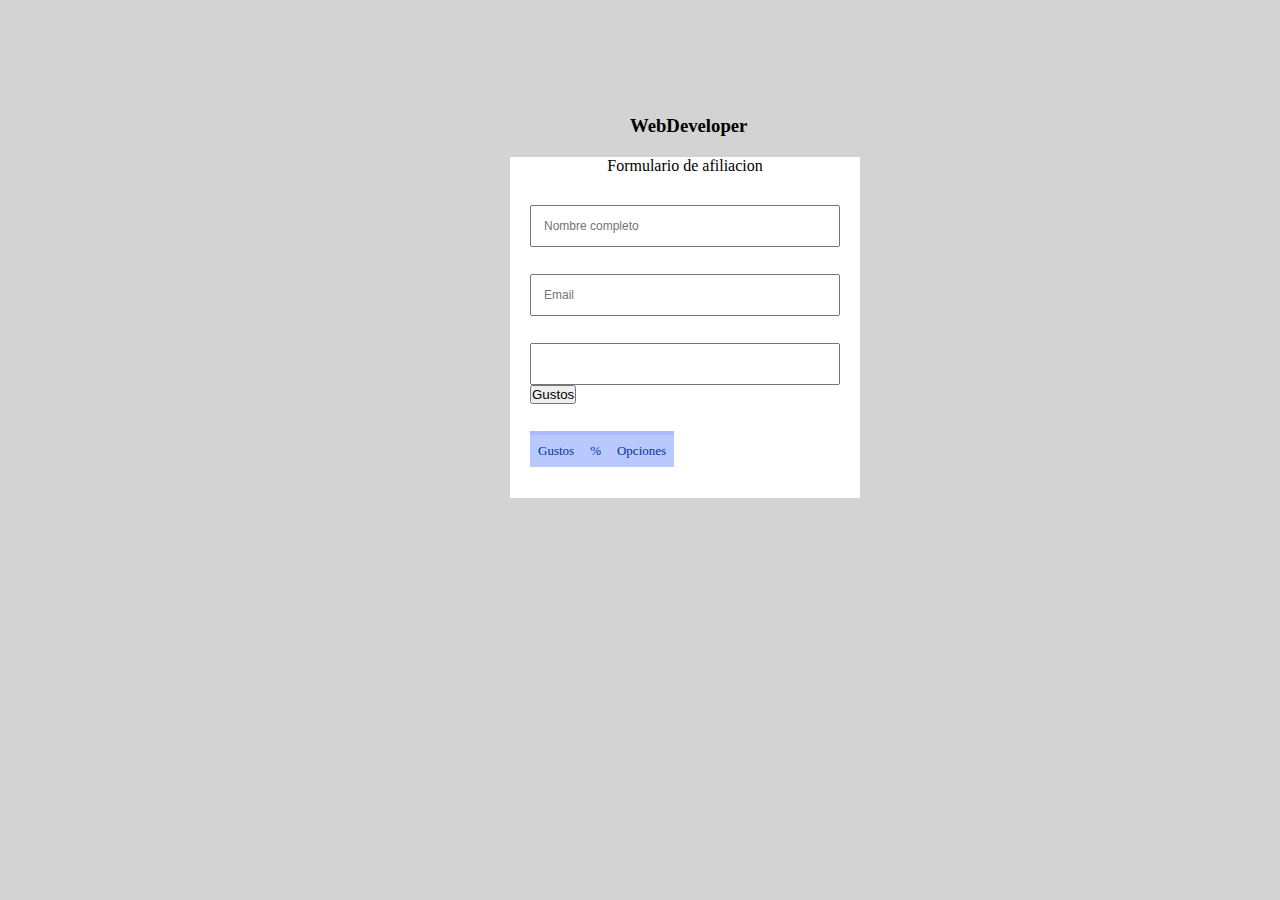
<file: Pruebas/Index.html>
<!DOCTYPE html>
<html lang="en">

<head>
    <title>Validación de formularios</title>
    <link rel="stylesheet" href="style.css">
    <script type="text/javascript" src="Fn.js"></script>
</head>

<body>
    <h3 id="titleb">WebDeveloper</h3>
    <div class="contenedor">
        <div class="cabecera">
            <p>Formulario de afiliacion</p>
        </div>
        <form id="formulario">

            <div class="form-control">
                <input type="text" id="nombre" class="form-input" placeholder="Nombre completo">
            </div>

            <div class="form-control">
                <input type="email" id="correo" class="form-input" placeholder="Email">
            </div>

            <div class="form-control">
                <input type="text" id="gustos" class="form-input">
                <label for="gustos"><button type="button" onclick="insertarFila()" value="Insertar fila">Gustos</button></label>
            </div>
            <div class="table-cotainer">
                <table id="tblGustos">
                    <tr>
                        <th>Gustos</th>
                        <th>%</th>
                        <th>Opciones</th>
                    </tr>

                </table>

                <div id="contenedorForm">

                </div>
            </div>
        </form>
    </div>

    <script src="Fn.js"></script>
</body>

</html>
</file>
<file: Pruebas/style.css>
* {
    margin: 0;
    padding: 0;
    box-sizing: border-box;
}

#titleb{
   margin-left: 120px;
   margin-bottom: 20px;
}

body {
    width: 320px;
    height: 420px;
    top: 50%;
    left: 50%;
    position: absolute;
    transform: translate(-50%, -50%);
    box-sizing: border-box;
    padding: 70px 30px;
    background: lightgray;
    align-items: center;
    justify-content: center;
    min-height: 90vh;
}

.contenedor {
    background: #fff;
    width: 350px;
}

.cabecera {
    text-align: center;
}

#formulario {
    padding: 30px 20px;
}

.form-control {
    margin-bottom: 7px;
    padding-bottom: 20px;
    position: relative;
}

#gustos::before {
    width: 80%;
}

.form-control input {
    font-size: 12px;
    padding: 12px;
    width: 100%;
}

table { 

    text-align: center; border-collapse: collapse; }

 

th { font-size: 13px; font-weight: normal; padding: 8px; background: #b9c9fe; border-top: 4px solid #aabcfe;

    border-bottom: 1px solid #fff; color: #039; }

 

td { padding: 8px; background: #e8edff; border-bottom: 1px solid #fff; color: #669; border-top: 1px solid transparent; }

 

tr:hover td { background: #d0dafd; color: #339; }

 

.editar {color: blue; cursor:pointer;}

 

#contenedorForm {margin-left: 45px; font-size:12px;}

 

.boton {   color: black; padding: 5px; margin: 10px;

  background-color: #b9c9fe;

  font-weight: bold; }
</file>
